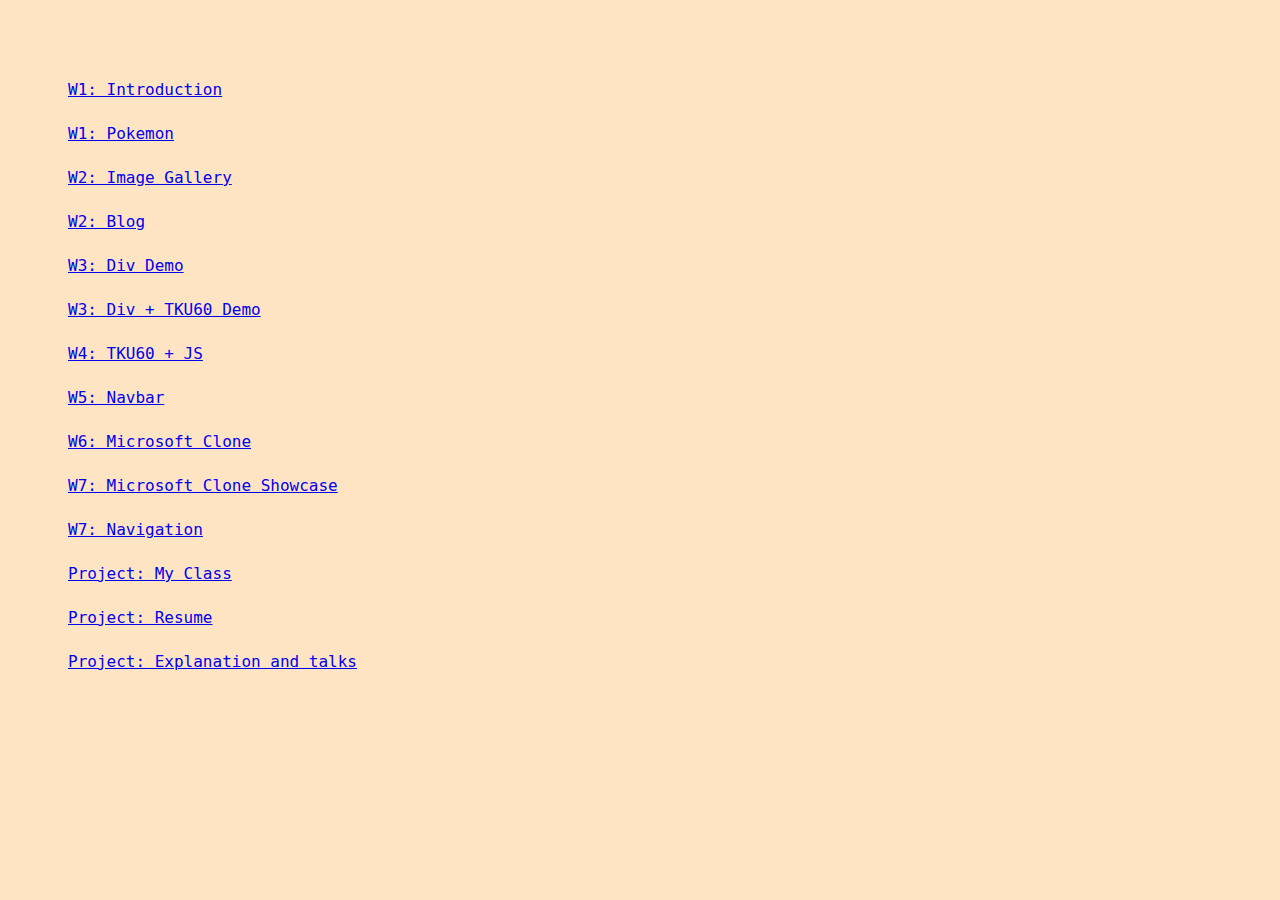
<file: index.html>
<!DOCTYPE html>
<html lang="en">
  <head>
    <meta charset="UTF-8" />
    <meta name="viewport" content="width=device-width, initial-scale=1.0" />
    <link rel="stylesheet" href="./classdemo.css" />
    <title>109-1 Class Demo</title>
  </head>
  <body>
    <div id="container">
      <ul>
        <li>
          <a href="classdemo/w01-intro/intro.html"> W1: Introduction</a>
        </li>
        <li>
          <a href="classdemo/w01-pokemon/pokemon.html"> W1: Pokemon</a>
        </li>
        <li>
          <a href="classdemo/w02-imageGallery/imageGallery.html">
            W2: Image Gallery</a
          >
        </li>
        <li>
          <a href="classdemo/w02-blog/blog.html"> W2: Blog</a>
        </li>
        <li>
          <a href="classdemo/w03-div/div.html"> W3: Div Demo</a>
        </li>
        <li>
          <a href="classdemo/w03-div_tku60/div-tku60.html">
            W3: Div + TKU60 Demo</a
          >
        </li>
        <li>
          <a href="classdemo/w04-tku60-js/div_tku60.html"> W4: TKU60 + JS</a>
        </li>
        <li>
          <a href="classdemo/w05-bootstrap/nav.html"> W5: Navbar</a>
        </li>
        <li>
          <a href="classdemo/w06-ms/index.html"> W6: Microsoft Clone</a>
        </li>
        <li>
          <a href="classdemo/w07-ms-clone/ms-clone-index.html">
            W7: Microsoft Clone Showcase</a
          >
        </li>
        <li>
          <a href="classdemo/w07-nav/nav.html"> W7: Navigation</a>
        </li>
        <li>
          <a href="myclass/myclass.html"> Project: My Class</a>
        </li>
        <li>
          <a href="resume/resume.html"> Project: Resume</a>
        </li>
        <li>
          <a href="Explanation and talks/explanationandtalks.html">
            Project: Explanation and talks</a
          >
        </li>
      </ul>
    </div>
  </body>
</html>
</file>
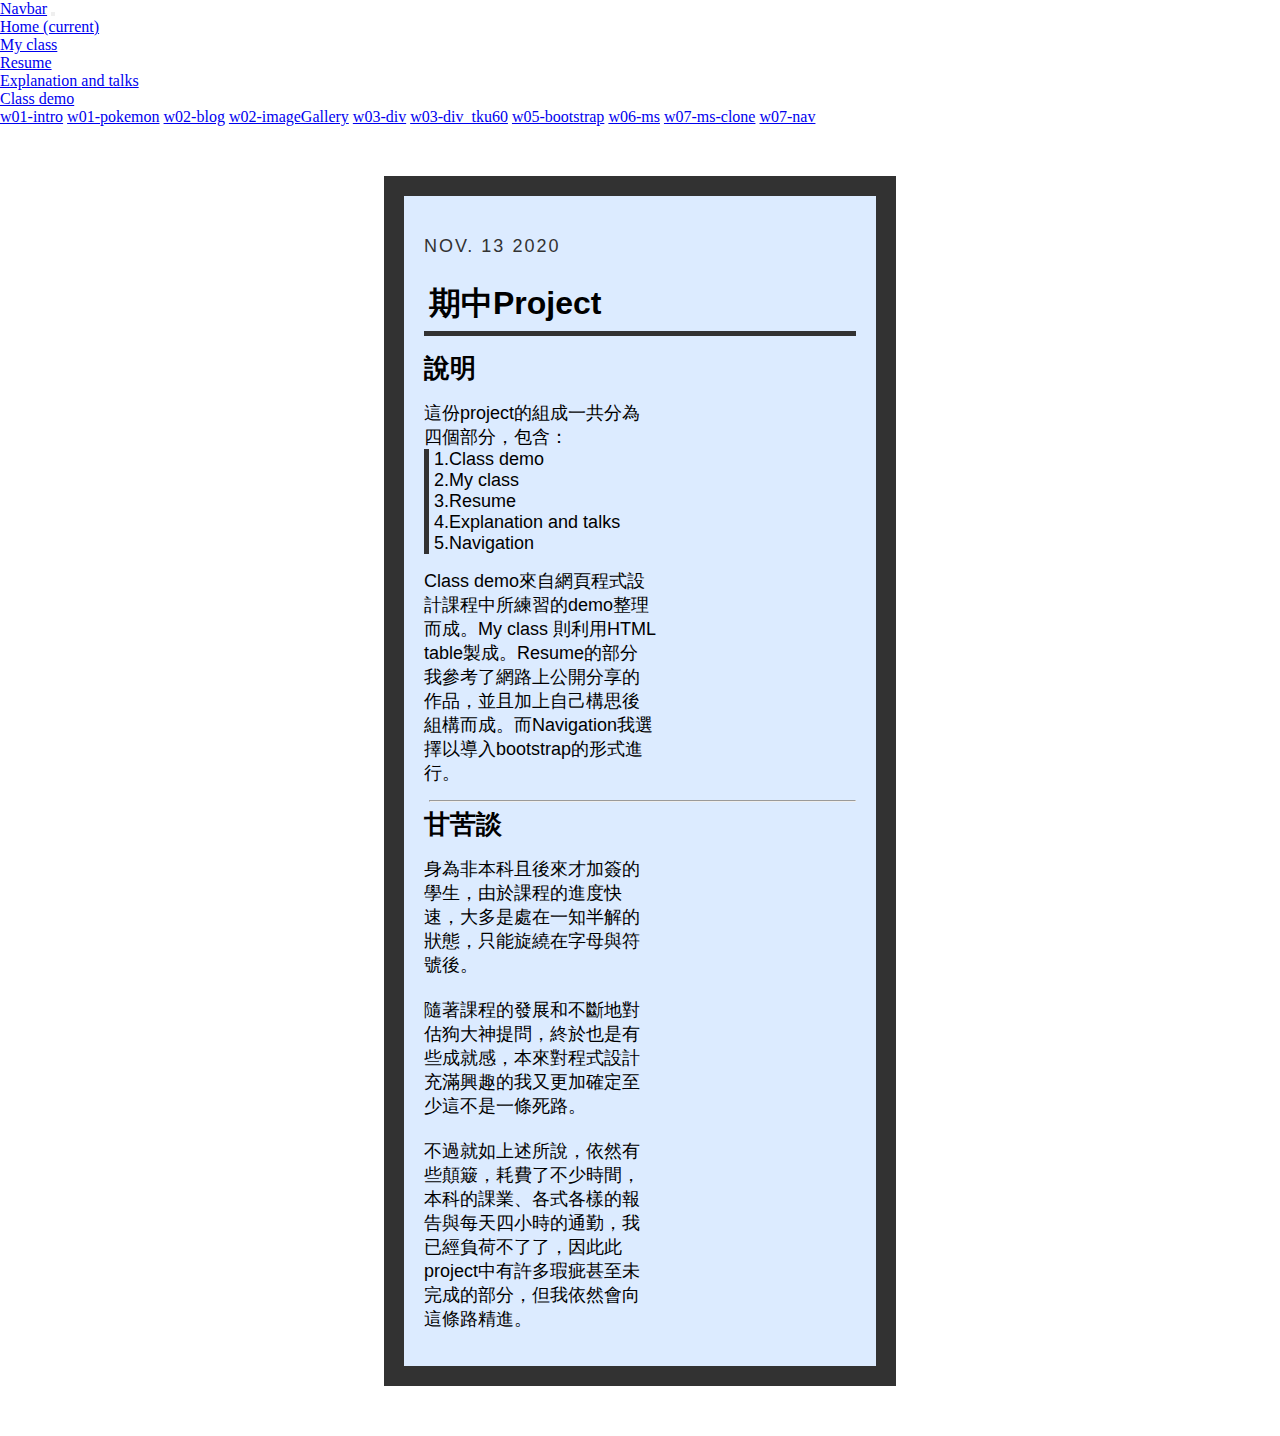
<file: Explanation and talks/explanationandtalks.html>
<!DOCTYPE html>
<html lang="en">
  <head>
    <meta charset="UTF-8" />
    <meta name="viewport" content="width=device-width, initial-scale=1.0" />
    <link
      rel="stylesheet"
      href="https://cdn.jsdelivr.net/npm/bootstrap@4.5.3/dist/css/bootstrap.min.css"
      integrity="sha384-TX8t27EcRE3e/ihU7zmQxVncDAy5uIKz4rEkgIXeMed4M0jlfIDPvg6uqKI2xXr2"
      crossorigin="anonymous"
    />
    <link rel="stylesheet" href="explanationandtalks.css" />
    <title>Explanation and talks</title>
  </head>
  <body>
    <nav class="navbar navbar-expand-lg navbar-dark bg-dark">
      <a class="navbar-brand" href="#">Navbar</a>
      <button
        class="navbar-toggler"
        type="button"
        data-toggle="collapse"
        data-target="#navbarNavDropdown"
        aria-controls="navbarNavDropdown"
        aria-expanded="false"
        aria-label="Toggle navigation"
      >
        <span class="navbar-toggler-icon"></span>
      </button>
      <div class="collapse navbar-collapse" id="navbarNavDropdown">
        <ul class="navbar-nav">
          <li class="nav-item active">
            <a class="nav-link" href="#"
              >Home <span class="sr-only">(current)</span></a
            >
          </li>
          <li class="nav-item">
            <a class="nav-link" href="/myclass/myclass.html">My class</a>
          </li>
          <li class="nav-item">
            <a class="nav-link" href="/resume/resume.html">Resume</a>
          </li>
          <li class="nav-item">
            <a
              class="nav-link"
              href="/Explanation and talks/explanationandtalks.html"
              >Explanation and talks</a
            >
          </li>
          <li class="nav-item dropdown">
            <a
              class="nav-link dropdown-toggle"
              href="#"
              id="navbarDropdownMenuLink"
              role="button"
              data-toggle="dropdown"
              aria-haspopup="true"
              aria-expanded="false"
            >
              Class demo
            </a>
            <div class="dropdown-menu" aria-labelledby="navbarDropdownMenuLink">
              <a class="dropdown-item" href="/classdemo/w01-intro/intro.html"
                >w01-intro</a
              >
              <a
                class="dropdown-item"
                href="/classdemo/w01-pokemon/pokemon.html"
                >w01-pokemon</a
              >
              <a class="dropdown-item" href="/classdemo/w02-blog/blog.html"
                >w02-blog</a
              >
              <a
                class="dropdown-item"
                href="/classdemo/w02-imageGallery/imageGallery.html"
                >w02-imageGallery</a
              >
              <a class="dropdown-item" href="/classdemo/w03-div/div.html"
                >w03-div</a
              >
              <a
                class="dropdown-item"
                href="/classdemo/w03-div_tku60/div-tku60.html"
                >w03-div_tku60</a
              >
              <a class="dropdown-item" href="/classdemo/w05-bootstrap/nav.html"
                >w05-bootstrap</a
              >
              <a class="dropdown-item" href="/classdemo/w06-ms/index.html"
                >w06-ms</a
              >
              <a
                class="dropdown-item"
                href="/classdemo/w07-ms-clone/ms-clone-index.html"
                >w07-ms-clone</a
              >
              <a class="dropdown-item" href="/classdemo/w07-nav/nav.html"
                >w07-nav</a
              >
            </div>
          </li>
        </ul>
      </div>
    </nav>

    <div class="container">
      <div class="post">
        <div class="date">NOV. 13 2020</div>
        <h2>期中Project</h2>
        <h4>說明</h4>
        <p class="post-info">這份project的組成一共分為四個部分，包含：</p>
        <p class="quote">
          1.Class demo
          <br />
          2.My class
          <br />
          3.Resume
          <br />
          4.Explanation and talks
          <br />
          5.Navigation
        </p>
        <p class="post-info">
          Class demo來自網頁程式設計課程中所練習的demo整理而成。My class
          則利用HTML
          table製成。Resume的部分我參考了網路上公開分享的作品，並且加上自己構思後組構而成。而Navigation我選擇以導入bootstrap的形式進行。
        </p>
      </div>
      <hr />
      <div class="post">
        <h4>甘苦談</h4>
        <p class="post-info">
          身為非本科且後來才加簽的學生，由於課程的進度快速，大多是處在一知半解的狀態，只能旋繞在字母與符號後。
        </p>
        <br />
        <p class="post-info">
          隨著課程的發展和不斷地對估狗大神提問，終於也是有些成就感，本來對程式設計充滿興趣的我又更加確定至少這不是一條死路。
        </p>
        <br />
        <p class="post-info">
          不過就如上述所說，依然有些顛簸，耗費了不少時間，本科的課業、各式各樣的報告與每天四小時的通勤，我已經負荷不了了，因此此project中有許多瑕疵甚至未完成的部分，但我依然會向這條路精進。
        </p>
      </div>
    </div>
    <script
      src="https://code.jquery.com/jquery-3.5.1.slim.min.js"
      integrity="sha384-DfXdz2htPH0lsSSs5nCTpuj/zy4C+OGpamoFVy38MVBnE+IbbVYUew+OrCXaRkfj"
      crossorigin="anonymous"
    ></script>
    <script
      src="https://cdn.jsdelivr.net/npm/bootstrap@4.5.3/dist/js/bootstrap.bundle.min.js"
      integrity="sha384-ho+j7jyWK8fNQe+A12Hb8AhRq26LrZ/JpcUGGOn+Y7RsweNrtN/tE3MoK7ZeZDyx"
      crossorigin="anonymous"
    ></script>
  </body>
</html>
</file>
<file: classdemo.css>
* {
  padding: 0;
  margin: 0;
  box-sizing: border-box;
}

body {
  background-color: bisque;
  font-size: 16px;
  font-family: monospace;
}

#container {
  width: 92.5%;
  margin: 20px auto;
}

ul {
  display: flex;
  flex-direction: column;
  margin-top: 75px;
  padding-left: 20px;
}

ul li {
  list-style-type: none;
  padding: 5px 0px 20px 0px;
  font-size: 16px;
}
</file>
<file: Explanation and talks/explanationandtalks.css>
* {
  margin: 0;
  padding: 0;
  box-sizing: border-box;
}

.container {
  margin: 50px auto;
  padding: 20px;
  border: 20px solid rgb(50, 50, 50);
  width: 40%;
  background-color: rgb(220, 235, 255);
}

.post {
  margin-bottom: 15px;
  font-size: 18px;
  font-family: "微軟正黑體", sans-serif;
}

.date {
  padding: 20px 0;
  color: rgb(50, 50, 50);
  text-transform: uppercase;
  letter-spacing: 2px;
}

h2 {
  margin-bottom: 15px;
  padding: 5px;
  border-bottom: 5px solid rgb(50, 50, 50);
  font-size: 32px;
}

h4 {
  margin-bottom: 15px;
  font-size: 26px;
}

.quote {
  border-left: 5px solid rgb(50, 50, 50);
  padding-left: 5px;
  margin-bottom: 15px;
}

.quote p {
  border-left: 5px solid rgb(50, 50, 50);
  padding-left: 5px;
}

.post-info {
  margin-right: 200px;
}

hr {
  margin: 0 0 5px 5px;
  background-color: rgb(50, 50, 50);
}
</file>
